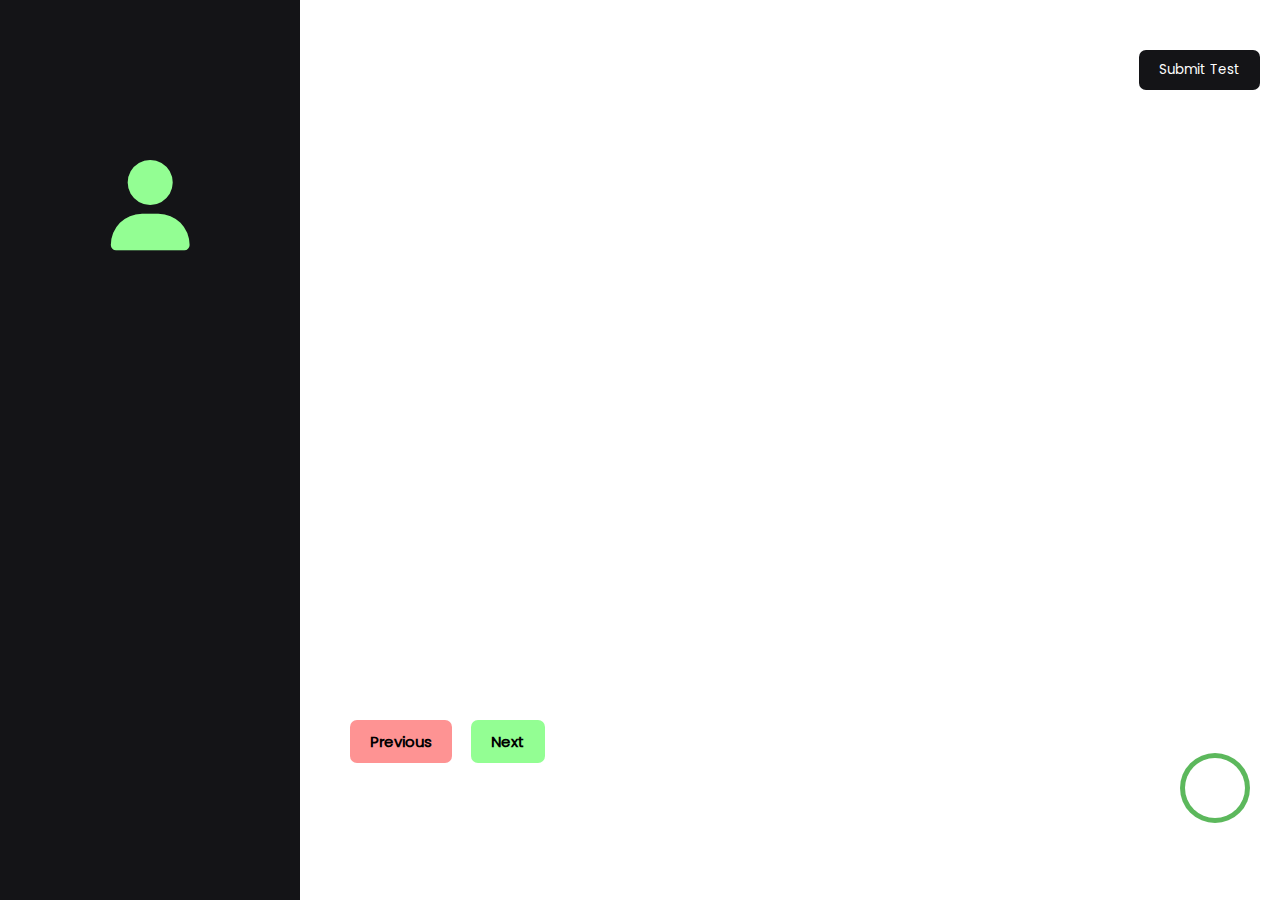
<file: index.html>
<!DOCTYPE html>
<html lang="en">
<head>
    <meta charset="UTF-8">
    <meta name="viewport" content="width=device-width, initial-scale=1.0">
    <meta name="title" content="CBT Exam">
    <meta name="description" content="School CBT portal">
    <link rel="stylesheet" href="main.css" type="text/css">
    <link rel ="stylesheet" href="modifiedFontAwesome/css/all.css"/>
    <script src="main.js" defer></script>
    <title>CBT Exam</title>
</head>
<body>
    <section id="details-column">

        <div id="user-icon">
            <i class="fa-solid fa-user"></i>
        </div>
        <div id="student-name"><span id="dynamic-name"></span></div>
        <div id="student-reg"><span id="dynamic-reg"></span></div>

        

        <!--Progress boxes-->
        <div class="progress-wrapper" id="progress-wrapper">

        </div>
    </section>


    <section id="exam-column">
            <div id="question-container">
                <div class="extra-wrapper"></div>
            </div>

            <div class="next-prev-btns">
                <button class="prevBtn">Previous</button>
                <button class="nextBtn">Next</button>
            </div>

            <div class="actions">
                <button class="submitTest">Submit Test</button>
            </div>
            <!--time functionality-->
            <div class="progress-bar">
                <div class="progress" id="progress">
                    <div id="dynamic-time"></div>
                </div>
            </div>
    </section>

    <!--success message-->
    <div class="message" id="success-message">
        <i class="fa-solid fa-check"></i>
        <div id="dynamic-message" class="success-dynamic-message">
            this is a default message
        </div>
    </div>

    <div class="message" id="error-message">
        <i class="fa-solid fa-triangle-exclamation"></i>
        <div id="dynamic-message" class="error-dynamic-message">
            this is a default message
        </div>
    </div>
</body>
</html>
</file>
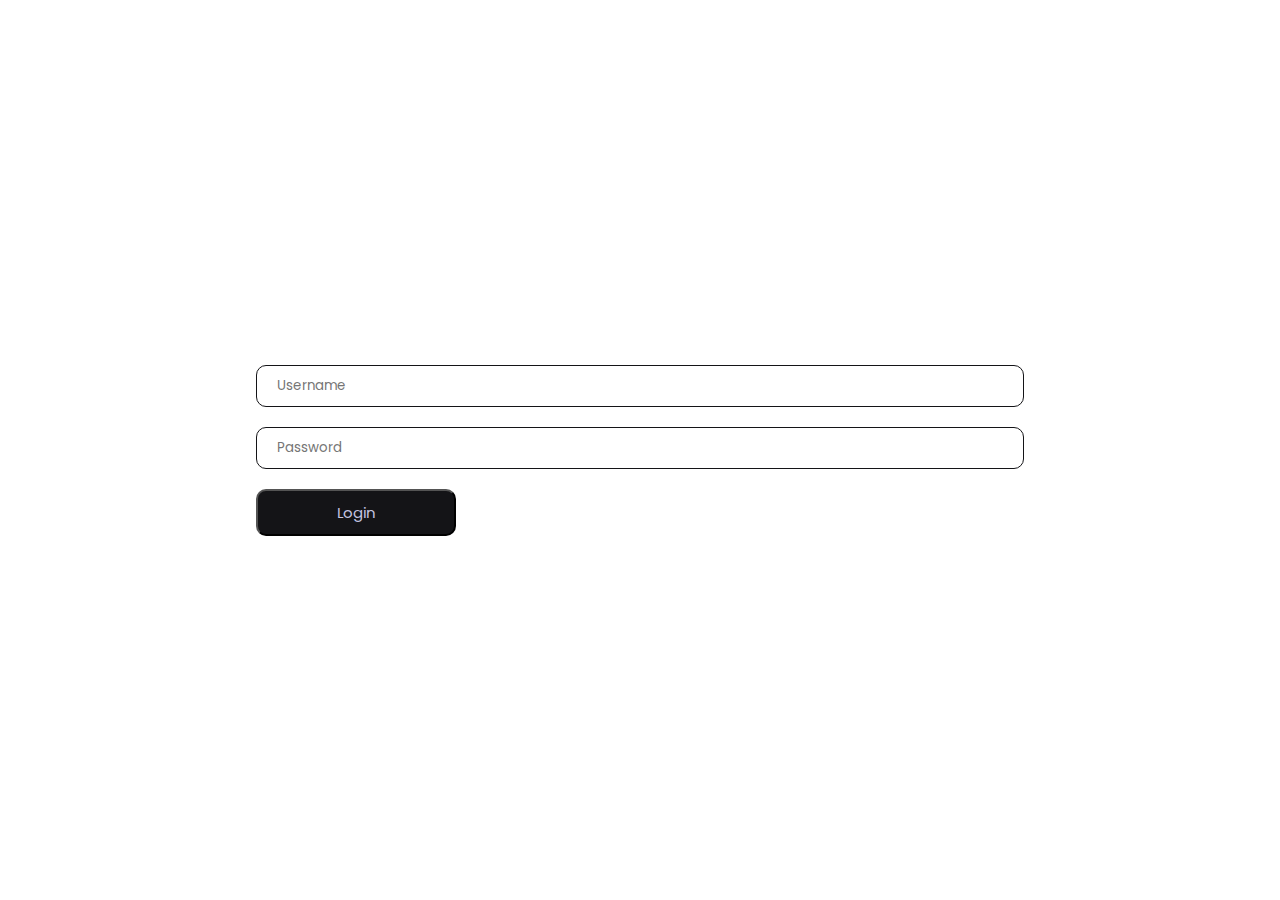
<file: admin-dashboard.html>
<!DOCTYPE html>
<html lang="en">
<head>
    <meta charset="UTF-8">
    <meta name="viewport" content="width=device-width, initial-scale=1.0">
    <meta name="title" content="Admin Dashboard">
    <meta name="description" content="School admin dashboard">
    <link rel="stylesheet" href="admin-dashboard.css" type="text/css">
    <link rel ="stylesheet" href="modifiedFontAwesome/css/all.css"/>
    <script src="admin-dashboard.js" defer></script>
    <title>Admin Dashboard</title>
</head>
<body>

    <section class="action-bar">

        <div class="fixed">
            <!--profile icon and name-->
            <div class="profile-details-wrapper">
                <div id="profile-image"></div>
                <div id="profile-name">
                    <p id="name">Erastus Beloved</p>
                    <p id="role">admin</p>
                </div>
            </div>

            <!--Quick links-->
            <div class="quick-links-wrapper">
                <div class="register-course flex">
                    <i class="fa-solid fa-thumbs-up"></i>
                    <p>Set questions</p>
                </div>

                <div class="open-course flex">
                    <i class="fa-solid fa-lock-open"></i>
                    <p>Open courses</p>
                </div>

                <div class="register-student flex">
                    <i class="fa-solid fa-person-circle-check"></i>
                    <p>Register student</p>
                </div>

                <div class="scan-student flex">
                    <i class="fa-solid fa-barcode"></i>
                    <p>Scan student</p>
                </div>

                <div class="courses-list flex active">
                    <i class="fa-solid fa-book"></i>
                    <p>Courses</p>
                </div>

                <div class="logout-menu flex">
                    <i class="fa-solid fa-right-from-bracket"></i>
                    <p>Logout</p>
                </div>
            </div>
        </div>

    </section>
    <section class="page-wrapper">

        <!--List Approved courses-->
        <div class="courses-list-wrapper dynamic visible">
            
            <div id="header">
                <h1>Approved Courses</h1>
            </div>

            <div class="course-table">
                <!--Column 1-->
                <div class="revoke-btn-column columns">
                    <div id="header">
                        <h3>revoke</h3>
                    </div>

                    <!--Dummy values-->
                    <div class="revoke-btn rows">
                        <button>Revoke</button>
                    </div>
                    <div class="revoke-btn rows">
                        <button>Revoke</button>
                    </div>
                    <div class="revoke-btn rows">
                        <button>Revoke</button>
                    </div>
                    <div class="revoke-btn rows">
                        <button>Revoke</button>
                    </div>
                </div>
                <!--Column 2-->
                <div class="approved-by-column columns">
                    <div id="header">
                        <h3>approved by</h3>
                    </div>

                    <!--Dummy values-->
                    <div class="aprroved-by rows">
                        <p>Ugochukwu Jude</p>
                    </div>
                    <div class="aprroved-by rows">
                        <p>Agnes Maryjane</p>
                    </div>
                    <div class="aprroved-by rows">
                        <p>Ugochukwu Jude</p>
                    </div>
                    <div class="aprroved-by rows">
                        <p>Ugochukwu Jude</p>
                    </div>

                </div>

                <!--Column 3-->
                <div class="course-name-column columns">
                    <div id="header">
                        <h3>course</h3>
                    </div>
                    
                    <!--Dummy value-->
                    <div class="course-name rows">
                        <p>CSC201</p>
                    </div>
                    <div class="course-name rows">
                        <p>PHY201</p>
                    </div>
                    <div class="course-name rows">
                        <p>GST201</p>
                    </div>
                    <div class="course-name rows">
                        <p>STA201</p>
                    </div>
                </div>
            </div>
        </div>


        <!---Set questions---->
        <div class="set-course-wrapper dynamic">
            <div id="header">
                <h1>Set questions</h1>
            </div>

            <div class="main-wrapper">
                <form id="form">
                    <button id="add-question">Add &nbsp;&nbsp; <i class="fa-solid fa-plus"></i></button>
                    <input id="course-name" name="course" placeholder="Course" required>
                    <textarea name="que" id="question" placeholder="Set questions..." required></textarea>
                    <input type="text" name="optA" placeholder="Option A" required>
                    <input type="text" name="optB" placeholder="Option B" required>
                    <input type="text" name="optC" placeholder="Option C" required>
                    <input type="text" name="optD" placeholder="Option D" required>
                    <input type="text" name="answer" placeholder="Answer" required>
                </form>
            </div>
        </div>

        <!---Open a course---->
        <div class="open-course-wrapper dynamic">
            <div id="header">
                <h1>Open course for cbt</h1>
            </div>

            <div class="main-wrapper">
                <div class="open-course-list-wrapper">
                    <!--Dummy values-->
                    <div class="open-course-header">
                        inProgress
                    </div>
                    <!--dynamically inserts courses-->
                </div>

                <div class="open-new-wrapper">
                    <div class="open-course-header">
                        Closed courses
                    </div>
                    <!--dynamically inserts courses-->
                </div>
            </div>
        </div>



        <!----Register student-->
        <div class="register-student-wrapper dynamic">
            <div id="header">
                <h1>Register new students</h1>
            </div>

            <div class="main-wrapper">
                <div class="register-new-student-wrapper">
                    <!--Dummy values-->
                    <div class="register-new-student-header">
                        registered students
                    </div>
                    <!--dynamically inserts courses-->
                </div>

                <div class="register-new-wrapper">
                    <div class="register-new-student-header">
                        Register New student
                    </div>
                    
                    <form id="register-student-form">
                        <input id="new-student" name="name" placeholder="Enter name of new student" required>
                        <input id="new-student" name="academicSection" placeholder="Enter academic year" required>
                        <button>Register</button>
                    </form>
                </div>
            </div>
        </div>

        <!----Scan student-->
        <div class="scan-student-wrapper dynamic">
            <div id="header">
                <h1>Scan students</h1>
            </div>

            <div class="main-wrapper">
                <div class="scan-new-student-wrapper">
                    <!--Dummy values-->
                    <div class="register-new-student-header">
                        registered students
                    </div>
                    <!--dynamically inserts courses-->
                </div>

                <div class="scan-new-wrapper">
                    <div class="scan-new-student-header">
                        Scan student
                    </div>
                    
                    <form id="scan-student-form">
                        <input id="new-student" name="reg" placeholder="Enter student Reg. number">
                        <input id="new-student" name="course" placeholder="Enter course">
                        <button>Scan</button>
                    </form>
                </div>
            </div>
        </div>

        <!--logout button-->
        <div class="logout-button">
            <button>Logout</button>
        </div>
    </section>
</body>
</html>
</file>
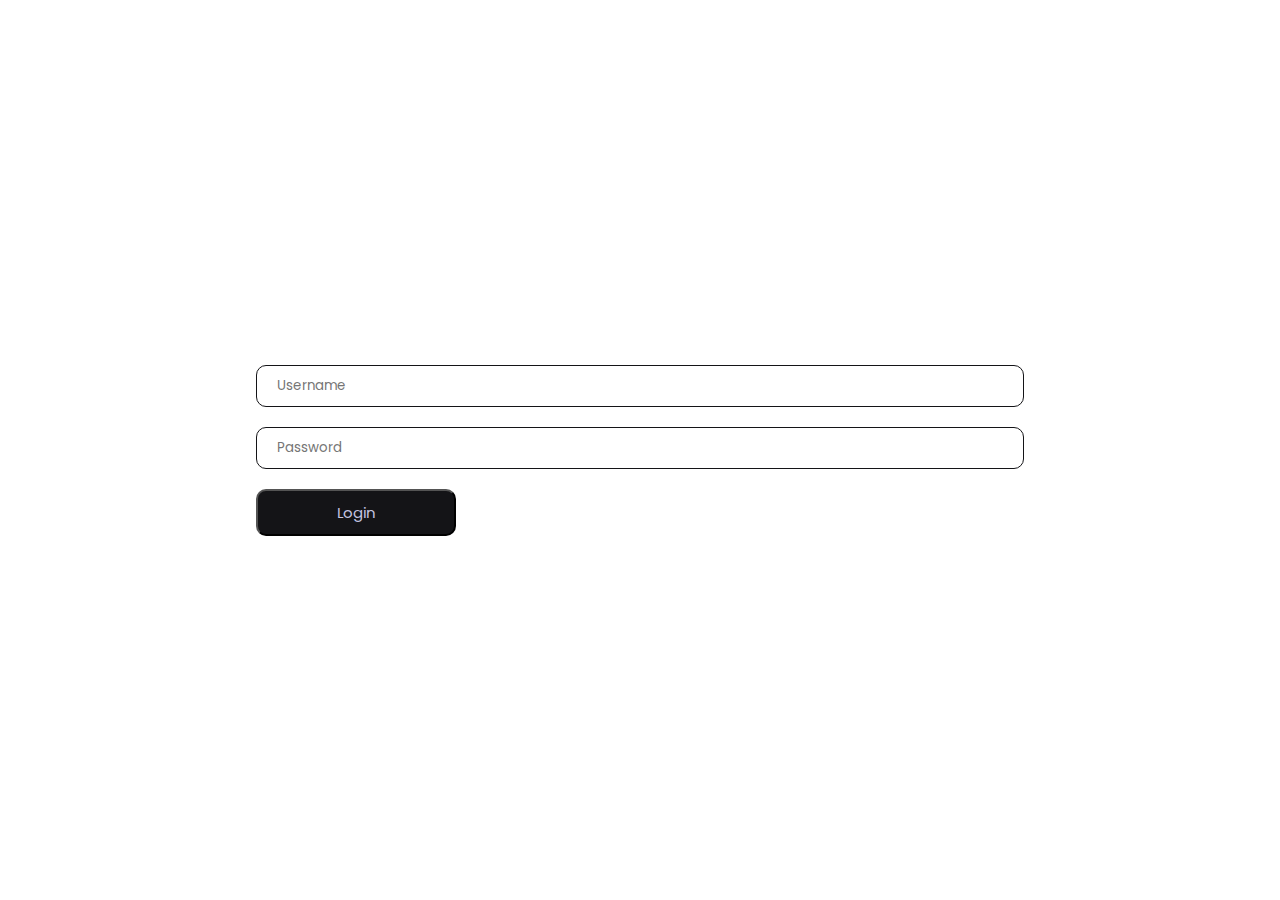
<file: admin-login.html>
<!DOCTYPE html>
<html lang="en">
<head>
    <meta charset="UTF-8">
    <meta name="viewport" content="width=device-width, initial-scale=1.0">
    <title>Admin login</title>

    <style>
        @font-face {
    font-family: "poppins";
    src: url('Poppins-regular.ttf');
    }

    *{
        margin: 0;
        padding: 0;
        box-sizing: border-box;
        font-family: "poppins";
        user-select: none;
    }

    body{
        display: grid;
        place-items: center;
        position: relative;
        height: 100vh;
        width: 100%;
    }

    form{
        display: flex;
        flex-direction: column;
        position: relative;
        width: 60%;
    }

    form input{
        width: 100%;
        border-radius: 10px;
        padding: 10px 20px;
        outline: none;
        border: 1px solid #141417;
        margin-bottom: 20px;
    }

    button{
        max-width: 200px;
        padding: 10px 0px;
        font-size: 15px;
        color: #c4c4e1;
        background: #141417;
        border-radius: 10px;
        outline: none;
        cursor: pointer;
    }
    </style>
</head>
<body>
    
    <form id="form">
        <input type="text" name="name" placeholder="Username" required>
        <input type="password" name="password" placeholder="Password" required>
        <button>Login</button>
    </form>


    <script>
        localStorage.clear();
        const form = document.querySelector('#form')

        form.addEventListener('submit', async(e)=>{
            e.preventDefault();
            const formData = new FormData(e.target)
            const data = {
                name: formData.get('name'),
                password: formData.get('password'),
            };

            try{
                const response = await fetch('https://nuna-cbt-exams.onrender.com/official/login',{
                    method: 'post',
                    headers:{
                        'Content-Type': 'application/json',
                    },
                    body: JSON.stringify(data),
                })

                if(response.ok){
                    const data = await response.json();
                    const message = data.message
                    const token = data.token
                    localStorage.setItem('token', token)
                    window.location.href = 'admin-dashboard.html';
                }
                if(response.status == 404){
                    const data = await response.json();
                    const message = data.message
                    console.log(message)
                }
            }
            catch(err){
                const message = "Check connection";
                console.log(message)
            }
        })
    </script>
</body>
</html>
</file>
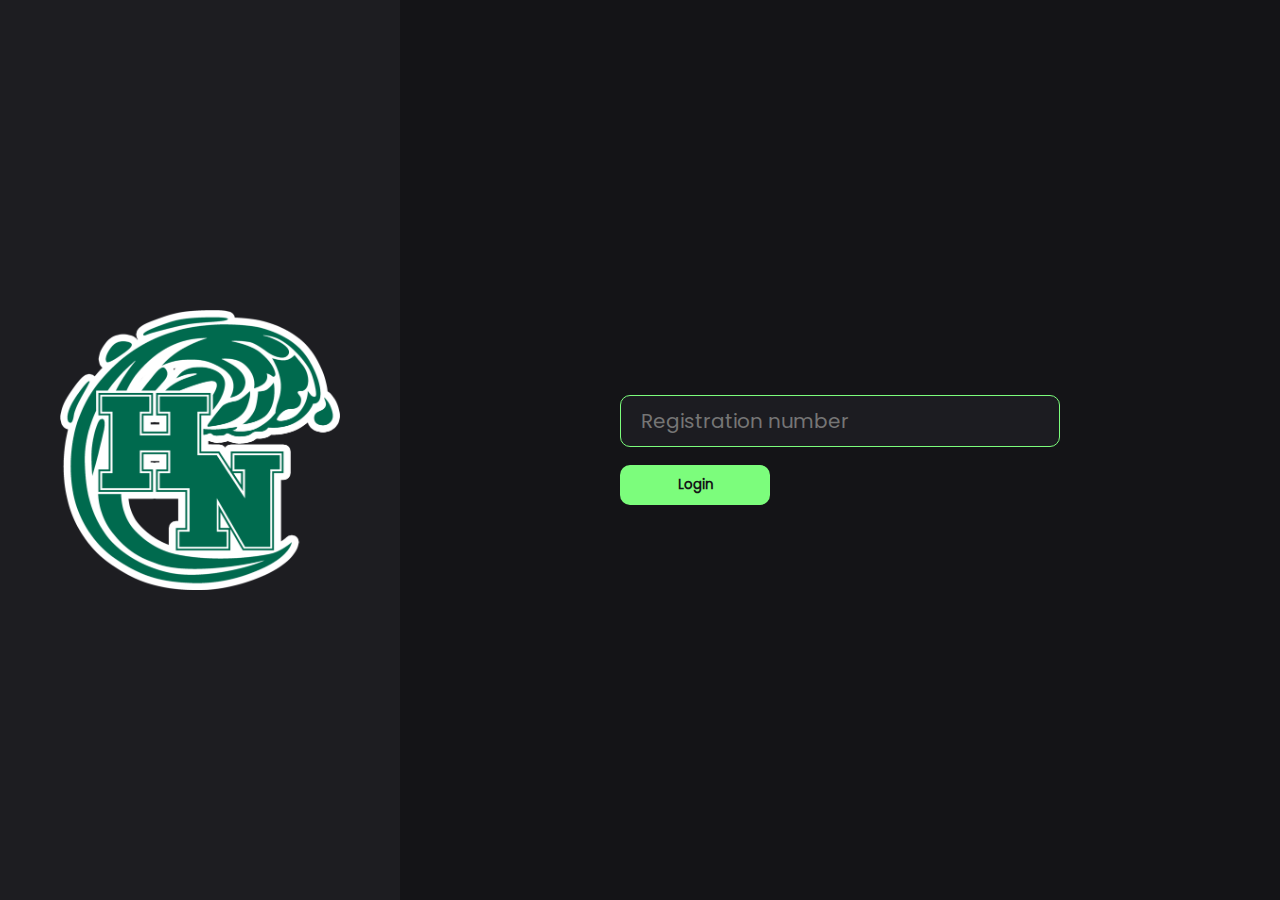
<file: confirm-login.html>
<!DOCTYPE html>
<html lang="en">
<head>
    <meta charset="UTF-8">
    <meta name="viewport" content="width=device-width, initial-scale=1.0">
    <link rel ="stylesheet" href="modifiedFontAwesome/css/all.css"/>
    <title>CBT EXAM</title>
    <style>
        @font-face {
            font-family: "Poppins";
            src: url('Poppins-regular.ttf');
        }
        *{
            margin: 0;
            padding: 0;
            box-sizing: border-box;
            font-family: 'Poppins';
            user-select: none;
        }
        body{
            display: grid;
            grid-template-columns: 1fr 400px;
            height: 100vh;
            width: 100%;
            overflow-y: hidden;
        }

        #watermark{
            position: absolute;
            left: 50%;
            top:50%;
            height: 60vh;
            width: auto;
            transform: translate(-50%, -50%);
            opacity: 0.1;
        }

        section.main-wrapper{
            position: relative;
            background: #141417;
            
        }

        section.details-wrapper{
            position: relative;
            background: #1d1d21;
            display: flex;
            justify-content: center;
        }

        section.main-wrapper #welcome-message{
            position: relative;
            padding: 50px 0px 0px 80px;
        }

        section.main-wrapper #welcome-message h1{
            color: #e3e3e3;
            font-size: 32px;
            font-weight: 100;
            padding-bottom: 50px;
        }

        section.main-wrapper #welcome-message h1 #dynamic-name{
            font-size: 28px;
        }

        p#instructions{
            width: 50%;
            font-size: 17px;
            color: #c4c4c4;
            font-weight: 300;
            line-height: 40px;
        }
        ul li{
            font-size: 15px;
            color: #c4c4c4;
            font-weight: 300;
            line-height: 40px;
        }
        ul{
            font-size: 15px;
            color: #c4c4c4;
            font-weight: 300;
        }

        button#login{
            outline: none;
            border: none;
            background: #7cfd7c;
            font-size: 16px;
            padding: 8px 25px;
            border-radius: 7px;
            position: absolute;
            bottom: 30px;
            left: 50%;
            transform: translateX(-50%);
            width: 80%;
            cursor: pointer;
        }
        button#login:hover{
            background: #63c963;
        }

        .student-details{
            position: relative;
            top:80px;
        }

        .student-details i{
            font-size: 120px;
            color: #63c963;
            padding: 20px 0px 50px 0px;
            opacity: .5;
            transform: translateX(25%);
        }

        .student-details p{
            color: #fff;
            font-weight: 600;
            font-size: 15px;
            padding: 5px;
            letter-spacing: 3px;
        }
        
    </style>
</head>
<body>
    <section class="main-wrapper">
        <img src="Images/school-logo.png" id="watermark"/>

        <div id="welcome-message">
            <h1>Welcome, <span id="dynamic-name"></span></h1>
            <p id="instructions">
                This is a computer Based Examination, be sure to adhere to the following instructions
                <ul>
                    <li>Use Navigation buttons to move between questions, review answers, or revisit skipped questions</li>
                    <li>Be mindful of the time allocated for the test</li>
                    <li>Click on the "submit Test" button to submit. Or when your time elaspes, your test will auto submit</li>
                    <li>Verify that the test has successfully been submitted before closing the window</li>
                    <li>If faced with any technical issue during the test, contact the examiners to assist you</li>
                    <li>if ready, click the start button to start your examination, goodluck</li>
                </ul>
            </p>
        </div>
    </section>

    <section class="details-wrapper">
        <div class="student-details">
            <i class="fa-solid fa-user" id="icon"></i>
            <p id="student-reg">Reg: <span id="dynamic-reg"></span></p>
            <p>Course: <span id="dynamic-course"></span></p>
        </div>
        <button id="login">Start <i class="fa-solid fa-proceed"></i></button>
    </section>


    <script>
        //checks if exam is started
        if(localStorage.getItem('token') && localStorage.getItem('isStarted') == 'true'){
            window.location.href = 'index.html'
        }
        if(localStorage.getItem('token') == null || localStorage.getItem('token') == 'undefined'){
            window.location.href = 'login.html';
        }
        const startBtn = document.getElementById('login');
        startBtn.addEventListener('click', ()=>{
            window.location.href = 'index.html';
        })

        const studentName = document.getElementById('dynamic-name');
        const studentReg = document.getElementById('dynamic-reg')
        const studentCourse = document.getElementById('dynamic-course')
        let student;
        if(localStorage.getItem('student') == null || localStorage.getItem('student') == 'undefined'){
            let x = 0 //do nothing
        }else{
            student = JSON.parse(localStorage.getItem('student'))
        }
        studentName.innerHTML = student.name
        studentReg.innerHTML = student.reg
        studentCourse.innerHTML = localStorage.getItem('course')


        //prevents inspect mode
        document.addEventListener('contextmenu', function(event){
            event.preventDefault()
        })

        document.addEventListener('keydown', function(event){
            if((event.ctrlKey && event.shiftKey && event.key == 'I') || (event.metaKey && event.altKey && event.key === 'I')){
                event.preventDefault();
                alert('inspect mode triggered')
            }
        })
    </script>
</body>
</html>
</file>
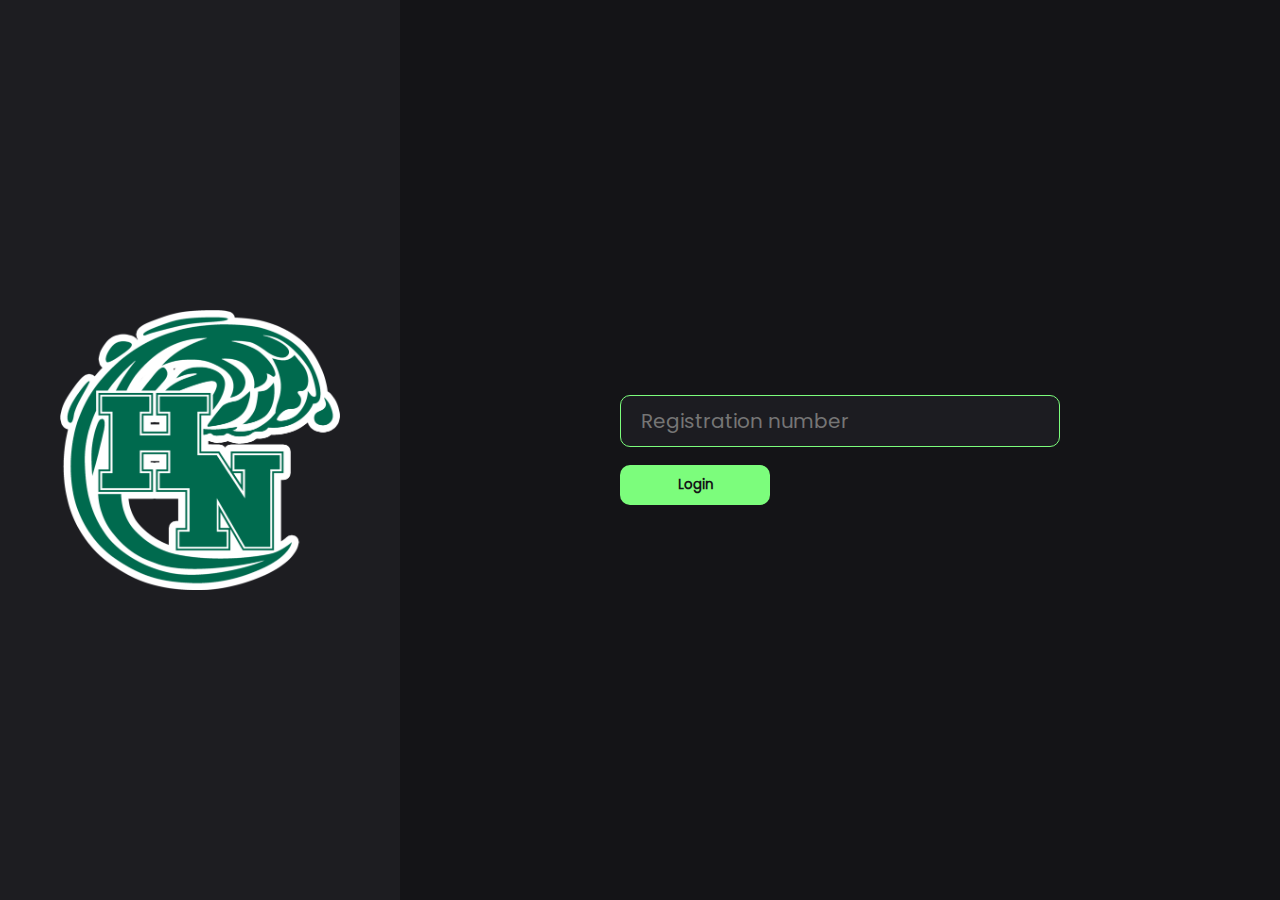
<file: login.html>
<!DOCTYPE html>
<html lang="en">
<head>
    <meta charset="UTF-8">
    <meta name="viewport" content="width=device-width, initial-scale=1.0">
    <link rel ="stylesheet" href="modifiedFontAwesome/css/all.css"/>
    <script src="login.js" defer></script>
    <title>Login</title>
    <style>
        @font-face {
            font-family: "Poppins";
            src: url('Poppins-regular.ttf');
        }
        *{
            padding: 0;
            margin: 0;
            box-sizing: border-box;
            font-family: "Poppins";
            user-select: none;
        }

        body{
            display: grid;
            grid-template-columns: 400px 1fr;
            position: relative;
            height: 100vh;
            width: 100%;
        }

        section#school-logo-wrapper{
            position: relative;
            display: grid;
            place-items: center;
            background: #1d1d21;
        }

        section#school-logo-wrapper img{
            position: relative;
            width: 70%;
            height: auto;
        }

        section#main-wrapper{
            position: relative;
            background: #141417;
            display: grid;
            place-items: center;
            width: 100%;
        }

        section#main-wrapper form{
            position: relative;
            display: flex;
            flex-direction: column;
            width: 50%;
            
        }
        section#main-wrapper form input{
            outline: none;
            border: none;
            background: #1c1c21;
            padding: 10px 20px;
            font-size: 20px;
            color: #626272;
            border: 1px solid #7cfd7c;
            margin-bottom: 18px;
            border-radius: 10px;
        }

        section#main-wrapper form button{
            max-width: 150px;
            width: 150px;
            border: none;
            outline: none;
            padding: 10px 25px;
            color:#141417;
            background: #7cfd7c;
            border-radius: 10px;
            font-weight: 600;
        }

        #spinner{
            font-size: 20px;
            font-weight: 600;
            animation: 1s spinner infinite ease-in-out ;
        }

        @keyframes spinner{
            100%{
                transform: rotate(360deg);
            }
        }

        .message{
            position: absolute;
            height: 80px;
            width: 500px;
            bottom: 0;
            right: -500px;
            border-top-left-radius: 14px;
            display: none;
            transition: right 1s ease-in-out;
        }

        .message.visible{
            display: grid;
            grid-template-columns: 50px 1fr;
            place-items: center;
            right: 0px;
            transition: right 1s ease-in-out;
        }

        .message i{
            font-size: 25px;
        }

        #success-message{
            background: #c4fcc4;
            border: 3px solid #3b623b;
        }

        #error-message{
            background: #fcc4c4;
            border: 3px solid #623b3b;
        }

        #dynamic-message{
            width: 100%;
            padding: 0px 0px 0px 15px;
        }
    </style>
</head>
<body>
    <section id="school-logo-wrapper">
        <img src="Images/school-logo.png" />
    </section>
    <section id="main-wrapper">
        <form action="/" method="post" id="form">
            <input name="reg" id="reg-input" placeholder="Registration number" required/>
            <button type="submit" id="login-btn">Login</button>
        </form>

        <!--success message-->
        <div class="message" id="success-message">
            <i class="fa-solid fa-check"></i>
            <div id="dynamic-message" class="success-dynamic-message">
                this is a default message
            </div>
        </div>

        <div class="message" id="error-message">
            <i class="fa-solid fa-triangle-exclamation"></i>
            <div id="dynamic-message" class="error-dynamic-message">
                this is a default message
            </div>
        </div>
    </section>
</body>
</html>
</file>
<file: main.css>
@font-face {
    font-family: "poppins";
    src: url('Poppins-regular.ttf');
}

*{
    margin: 0;
    padding: 0;
    box-sizing: border-box;
    font-family: "poppins";
    user-select: none;
}

body{
    display: grid;
    grid-template-columns: 300px 1fr;
    position: relative;
    height: 100vh;
    width: 100%;
}

section{
    position: relative;
}
section#details-column{
    background: #141417;
}

section#exam-column{
    position: relative;
}

section#exam-column #question-container{
    position: relative;
    top: 50px;
    left: 50px;
    width: calc(100vw - 600px);
    height: 70vh;
    overflow: hidden;
    padding: 0px 20px;
}

section#exam-column #question-container .extra-wrapper{
    position: relative;
    width: 100%;
    height: 100%;
    display: flex;
    flex-direction: row;
    /* scroll-snap-type: x mandatory; */
    overflow-x:scroll;
    overflow-y: hidden;
}
section#exam-column #question-container .extra-wrapper::-webkit-scrollbar{
    display: none;
}
section#exam-column #question-container #slider{
    position: relative;
    min-width: 100%;
    width: 100%;
    display: block;
    scroll-snap-align: center;
    padding: 0px 30px;
}


section#exam-column #question-container #slider form{
    position: relative;
}

section#exam-column #question-container #question-box{
    padding: 20px;
    padding-bottom: 50px;
    width: 100%;
    position: relative;
}

section#exam-column #question-container .Opt{
    padding: 15px 20px;
    border: 2px solid rgb(87, 252, 87);
    border-radius: 7px;
    margin-bottom: 15px;
    width: 80%;
    transition: all .5s ease-in-out;
}

section#exam-column #question-container .Opt:nth-of-type(4){
    margin-bottom: 50px;
}

section#exam-column #question-container .Opt:hover{
    background-color: #cefdce;
    transform: scale(1.02);
}

.optWrapper{
    display: flex;
    flex-direction: column;
}

input[type="radio"]{
    display: none;
}

input:checked + label{
    background-color: #cefdce;
}

section#exam-column .next-prev-btns{
    position: relative;
    left: 50px;
    top:50px;
    width: 500px;
    padding: 40px 0px;
}

section#exam-column .next-prev-btns button{
    outline: none;
    border: none;
    padding: 10px 20px;
    border-radius: 7px;
    font-weight: 600;
    font-size: 15px;
    margin-right: 15px;
}

section#exam-column .next-prev-btns button.nextBtn{
    background: #93fe93;
    transition: all .3s ease-in-out;
}

section#exam-column .next-prev-btns button.nextBtn:hover{
    background: #7bd57b;
    transform: scale(1.01);
}

section#exam-column .next-prev-btns button.prevBtn{
    background: #fe9393;
    transition: all .3s ease-in-out;
}

section#exam-column .next-prev-btns button.prevBtn:hover{
    background: #d27a7a;
    transform: scale(1.01);
}


section#details-column{
    position: relative;
    text-align: center;
}

section#details-column #user-icon{
    position: relative;
    height: 250px;
    width: 100%;
    background: transparent;
    display: flex;
    justify-content: center;
    align-items: end;
}

section#details-column #user-icon i{
    font-size: 90px;
    color: #93fe93;
}

section#details-column #dynamic-name{
    position: relative;
    top:20px;
    font-size: 18px;
    font-weight: 500;
    color: #c9d5c9;
    padding: 20px 0px 15px 0px;
    margin-top: 20px;
}

section#details-column #dynamic-reg{
    position: relative;
    top: 20px;
    font-size: 16px;
    font-weight: 500;
    color: #c9d5c9;
    padding: 00px 0px 20px 0px;
    opacity: .6;
}

section#details-column div.progress-wrapper{
    width: 80%;
    height: fit-content;
    position: absolute;
    bottom: 50px;
    left: 10%;
    background: transparent;
    display: flex;
    flex-wrap: wrap;
    justify-content:space-evenly;
}

section#details-column div.progress-wrapper .progress-box{
    height: 25px;
    width: 25px;
    background: #e9f8e9;
    position: relative;
    margin: 5px;
    font-size: 12px;
    font-weight: 600;
    display: grid;
    place-items: center;
    color: #0b140b;
    cursor: pointer;
    border-radius: 3px;
}

.submitTest{
    outline: none;
    border: none;
    color: #fff;
    background: #141417;
    padding: 10px 20px;
    border-radius: 7px;
    position: absolute;
    right: 20px;
    top:50px;
}

#spinner{
    font-size: 20px;
    font-weight: 600;
    animation: 1s spinner infinite ease-in-out ;
}

@keyframes spinner{
    100%{
        transform: rotate(360deg);
    }
}

.progress-bar{
    width: 70px;
    height: 70px;
    border-radius: 50%;
    position:absolute;
    right: 30px;
}

#progress{
    position: relative;
    width: 100%;
    height: 100%;
    border-radius: 50%;
    background: conic-gradient(var(--progress-color, #5cb85c)  0deg, var(--progress-color, #5cb85c) var(--degree, 360deg), white var(--degree, 360deg), white 360deg);
    transform: rotate(0deg);
    animation: fillProgress 5s linear forwards;
    display: grid;
    place-items: center;
}

.progress div{
    width: calc(100% - 10px);
    height: calc(100% - 10px);
    background: #fff;
    border-radius: 50%;
    display: grid;
    place-items: center;
    font-weight: 500;
    font-size: 15px;
}

.message{
    position: absolute;
    height: 80px;
    width: 500px;
    bottom: 0;
    right: -500px;
    border-top-left-radius: 14px;
    display: none;
    transition: right 1s ease-in-out;
}

.message.visible{
    display: grid;
    grid-template-columns: 50px 1fr;
    place-items: center;
    right: 0px;
    transition: right 1s ease-in-out;
}

.message i{
    font-size: 25px;
}

#success-message{
    background: #c4fcc4;
    border: 3px solid #3b623b;
}

#error-message{
    background: #fcc4c4;
    border: 3px solid #623b3b;
}

#dynamic-message{
    width: 100%;
    padding: 0px 0px 0px 15px;
}
</file>
<file: admin-dashboard.css>
@font-face {
    font-family: "poppins";
    src: url('Poppins-regular.ttf');
}

*{
    margin: 0;
    padding: 0;
    box-sizing: border-box;
    font-family: "poppins";
    user-select: none;
    user-select: none;
}

body{
    display: grid;
    grid-template-columns: 300px 1fr;
    position: relative;
    width: 100%;
}

section{
    position: relative;
}

section.action-bar{
    background: #141417;
    min-height: 100vh;
}

section.action-bar .fixed{
    position: fixed;
    width: 290px;
}

section.action-bar .profile-details-wrapper{
    position: relative;
    width: 90%;
    padding: 15px;
    padding-top: 70px;
    display: grid;
    grid-template-columns: 60px 1fr;
}

section.action-bar .profile-details-wrapper #profile-image{
    width: 50px;
    height: 50px;
    padding: 10px;
    border-radius: 50px;
    background: #212126;
}

section.action-bar .profile-details-wrapper #profile-name{
    position: relative;
    padding: 0px 7px;
}

section.action-bar .profile-details-wrapper #profile-name p#name{
    color: #cacaeb;
    font-size: 16px;
    font-weight: 700;
}

section.action-bar .profile-details-wrapper #profile-name p#role{
    color: #cacaeb;
    opacity: .5px;
    font-size: 14px;
    font-weight: 500;
}

section.action-bar .quick-links-wrapper{
    padding: 15px;
    padding: 25px;
    position: relative;
}

section.action-bar .quick-links-wrapper .flex{
    position: relative;
    display: flex;
    flex-direction: row;
    transition: .3s all ease-in;
    padding: 10px 10px;
    border-radius: 7px;
    margin-bottom: 15px;
    cursor: pointer;
}

section.action-bar .quick-links-wrapper .flex:hover{
    background: #2b2b31;
}

section.action-bar .quick-links-wrapper .flex i{
    font-size: 17px;
    color: #cacaeb;
}

section.action-bar .quick-links-wrapper .flex p{
    color: #cacaeb;
    font-size: 15px;
    font-weight: 500;
    padding-left: 20px;
}

section.action-bar .quick-links-wrapper .flex.active{
    background: #151161;
}





section.page-wrapper .dynamic{
    position: relative;
    padding: 40px;
    padding-top: 60px;
    padding-left: 50px;
    display: none;
}

section.page-wrapper .dynamic.visible{
    display: block;
}


section.page-wrapper .dynamic #header h1{
    font-size: 30px;
    font-weight: 700;
    color: #141417;
    padding-bottom: 60px;
}

section.page-wrapper .dynamic .course-table{
    display: grid;
    grid-template-columns: 150px 1fr 200px;
    height: calc(100vh - 60px);
    width: 80%;
}

section.page-wrapper .dynamic .course-table .columns{
    position: relative;
    text-align: center;
    padding: 0px 20px;
}

section.page-wrapper .dynamic .course-table .columns #header{
    font-size: 15px;
    font-weight: 600;
    color: #141417;
    opacity: .6;
    padding-bottom: 45px;
}

section.page-wrapper .dynamic .course-table .columns .rows{
    padding-bottom: 25px;
}

section.page-wrapper .dynamic .course-table .columns .revoke-btn button{
    border: none;
    outline: none;
    padding: 10px 15px;
    border-radius: 8px;
    background: #1d1d32;
    color: #cacaeb;
}

section.page-wrapper .dynamic .course-table .columns .aprroved-by{
    height: 65px;
    display: grid;
    place-items: center;
}

section.page-wrapper .dynamic .course-table .columns .course-name{
    height: 65px;
    display: grid;
    place-items: center;
}

section.page-wrapper .dynamic .course-table .columns .aprroved-by p{
    color: #141417;
    font-size: 15px;
    font-weight: 600;
}

section.page-wrapper .dynamic .course-table .columns .course-name p{
    color: #141417;
    font-size: 15px;
    font-weight: 600;
}


.open-course-wrapper .main-wrapper{
    position: relative;
    width: 85%;
    display: grid;
    grid-template-columns: 200px 1fr;
}

.open-course-wrapper .main-wrapper .open-course-list-wrapper{
    position: relative;
}

.open-course-wrapper .main-wrapper .open-course-list-wrapper .open-course{
    padding: 15px 15px 25px 15px;
    font-size: 15px;
    font-weight: 600;
    color: #141417;
    display: flex;
    flex-direction: row;
    align-items: center;
}

.open-course-wrapper .main-wrapper .open-course-list-wrapper .open-course button{
    margin-left: 20px;
    outline: none;
    border: none;
    border-radius: 8px;
    padding: 5px 20px;
    background: #1d1d32;
    color: #cacaeb;
}

.open-course-wrapper .main-wrapper .open-course-header{
    font-size: 17px;
    color: #141417;
    opacity: .6;
    font-weight: 700;
    padding: 0px 15px 30px 15px;
}


.open-course-wrapper .main-wrapper .open-new-wrapper .close-course{
    padding: 15px 15px 25px 15px;
    font-size: 15px;
    font-weight: 600;
    color: #141417;
    display: flex;
    flex-direction: row;
    align-items: center;
}

.open-course-wrapper .main-wrapper .open-new-wrapper .close-course button{
    margin-left: 20px;
    outline: none;
    border: none;
    border-radius: 8px;
    padding: 5px 20px;
    background: #1d1d32;
    color: #cacaeb;
}


.register-student-wrapper .main-wrapper{
    position: relative;
    width: 85%;
    /* display: grid;
    grid-template-columns: 1fr 1fr; */
}


.register-student-wrapper .main-wrapper .register-new-student-wrapper{
    position: relative;
    display: none;
}

.register-student-wrapper .main-wrapper .register-new-student-wrapper .register-student{
    padding: 15px 15px 25px 15px;
    font-size: 15px;
    font-weight: 600;
    color: #141417;
    display: flex;
    flex-direction: row;
    align-items: center;
}

.register-student-wrapper .main-wrapper .register-new-student-header{
    font-size: 17px;
    color: #141417;
    opacity: .6;
    font-weight: 700;
    padding: 0px 15px 30px 15px;
}


.register-student-wrapper .main-wrapper .register-new-wrapper .register-student{
    padding: 15px 15px 25px 15px;
    font-size: 15px;
    font-weight: 600;
    color: #141417;
    display: flex;
    flex-direction: row;
    align-items: center;
}

.register-student-wrapper .main-wrapper .register-new-wrapper form{
    padding-top: 30px;
    display: flex;
    flex-direction: column;
}

.register-student-wrapper .main-wrapper .register-new-wrapper form input{
    padding: 10px 15px;
    border-radius: 8px;
    width: 100%;
    position: relative;
    outline: none;
    border: 1px solid #141417;
    font-weight: 500;
    font-size: 18px;
    margin-bottom: 15px;
}

.register-student-wrapper .main-wrapper .register-new-wrapper form button{
    max-width: 200px;
    padding: 10px 0px;
    border-radius: 8px;
    outline: none;
    border: none;
    background: #151161;
    color: #cacaeb;
    font-weight: 600;
    cursor: pointer;
}




.scan-student-wrapper .main-wrapper{
    position: relative;
    width: 85%;
    /* display: grid;
    grid-template-columns: 1fr 1fr; */
}


.scan-student-wrapper .main-wrapper .scan-new-student-wrapper{
    position: relative;
    display: none;
}

.scan-student-wrapper .main-wrapper .scan-new-student-wrapper .scan-student{
    padding: 15px 15px 25px 15px;
    font-size: 15px;
    font-weight: 600;
    color: #141417;
    display: flex;
    flex-direction: row;
    align-items: center;
}

.scan-student-wrapper .main-wrapper .scan-new-student-header{
    font-size: 17px;
    color: #141417;
    opacity: .6;
    font-weight: 700;
    padding: 0px 15px 30px 15px;
}


.scan-student-wrapper .main-wrapper .scan-new-wrapper .scan-student{
    padding: 15px 15px 25px 15px;
    font-size: 15px;
    font-weight: 600;
    color: #141417;
    display: flex;
    flex-direction: row;
    align-items: center;
}

.scan-student-wrapper .main-wrapper .scan-new-wrapper form{
    padding-top: 30px;
    display: flex;
    flex-direction: column;
}

.scan-student-wrapper .main-wrapper .scan-new-wrapper form input{
    padding: 10px 15px;
    border-radius: 8px;
    width: 100%;
    position: relative;
    outline: none;
    border: 1px solid #141417;
    font-weight: 500;
    font-size: 18px;
    margin-bottom: 15px;
}

.scan-student-wrapper .main-wrapper .scan-new-wrapper form button{
    max-width: 200px;
    padding: 10px 0px;
    border-radius: 8px;
    outline: none;
    border: none;
    background: #151161;
    color: #cacaeb;
    font-weight: 600;
    cursor: pointer;
}


.set-course-wrapper .main-wrapper form{
    position: relative;
    display: flex;
    flex-direction: column;
}

.set-course-wrapper .main-wrapper form *{
    color: #141417;
    font-size: 17px;
}

.set-course-wrapper .main-wrapper form button#add-question{
    border: none;
    outline: none;
    cursor: pointer;
    padding: 10px 20px;
    border-radius: 8px;
    position: absolute;
    right: 0;
    background: #151161;
    color: #cacaeb;
    font-size: 15px;
}

.set-course-wrapper .main-wrapper form button#add-question i{
    font-size: 15px;
    color: #cacaeb;
}

.set-course-wrapper .main-wrapper form input{
    border: none;
    outline: none;
    border-radius: 8px;
    border: 1px solid #141417;
}

.set-course-wrapper .main-wrapper form input[name=optA],
.set-course-wrapper .main-wrapper form input[name=optB],
.set-course-wrapper .main-wrapper form input[name=optC],
.set-course-wrapper .main-wrapper form input[name=optD],
.set-course-wrapper .main-wrapper form input[name=answer]
{
    max-width: 500px;
    padding: 15px 25px;
    margin-bottom: 15px;
}

.set-course-wrapper .main-wrapper form #course-name{
    max-width: 100px;
    margin-bottom: 50px;
    padding: 10px 15px;
}

.set-course-wrapper .main-wrapper form textarea{
    min-height: 150px;
    width: 100%;
    border-radius: 8px;
    margin-bottom: 20px;
    padding: 15px 25px;
}

.logout-button{
    position: absolute;
    top:50px;
    right: 40px;
}

.logout-button button{
    outline: none;
    border: none;
    background: #141417;
    border-radius: 8px;
    color: #cacaeb;
    font-weight: 500;
    font-size: 13px;
    padding: 10px 20px;
}
</file>
